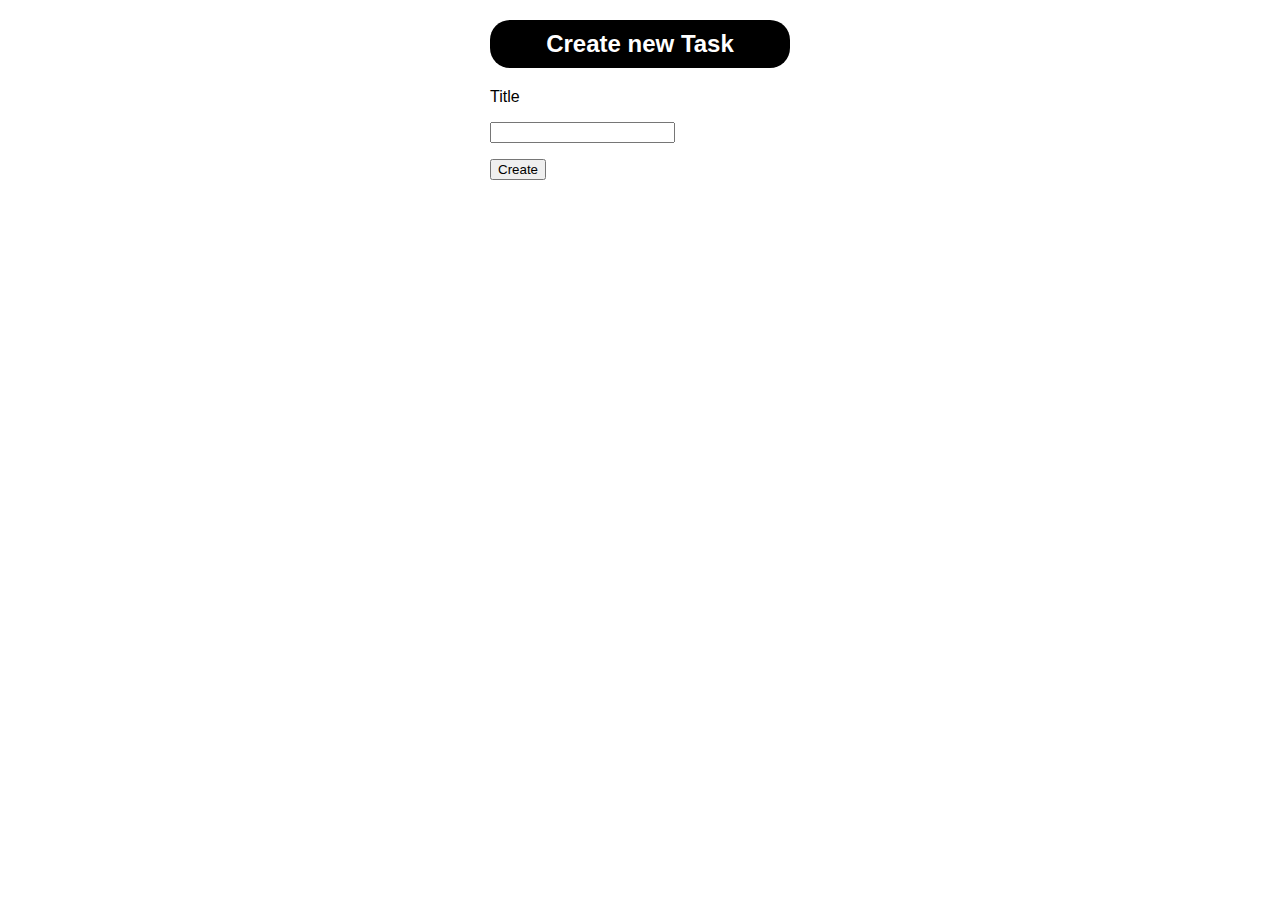
<file: index.html>
<!DOCTYPE html>
<html lang="en">

<head>
    <meta charset="UTF-8">
    <meta http-equiv="X-UA-Compatible" content="IE=edge">
    <meta name="viewport" content="width=device-width, initial-scale=1.0">
    <link rel="stylesheet" href="style.css">
    <title>Document</title>
    <script src="main.js"></script>
    </script>
</head>

<body id="body">
    <h2>Create new Task</h2>
    <label>
        <form id="createTaskForm">
            <label for="titleInput">Title</label>
            <input type="text" name="title" id="titleInput" />
            <button type="submit">Create</button>
        </form>

    </label>

</body>

</html>
</file>
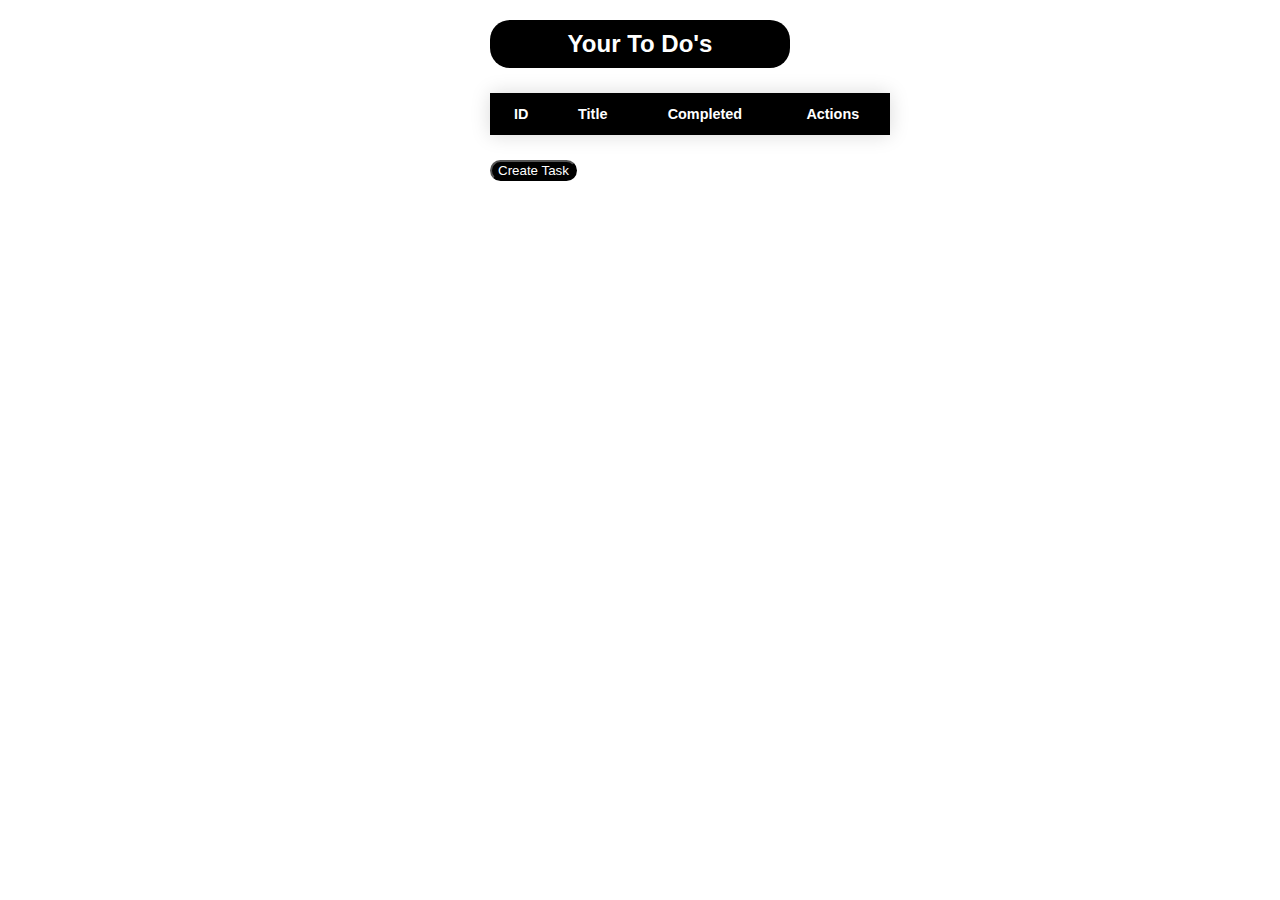
<file: showTask.html>
<!DOCTYPE html>
<html lang="en">

<head>
    <meta charset="UTF-8">
    <meta http-equiv="X-UA-Compatible" content="IE=edge">
    <meta name="viewport" content="width=device-width, initial-scale=1.0">
    <link rel="stylesheet" href="style.css">
    <title>Document</title>
    <script src="showTask.js"></script>
    </script>
</head>

<body>
    <h2>Your To Do's</h2>
    <table class="styled-table" id="tasks">
        <thead>
        <tr>
            <th>ID</th>
            <th>Title</th>
            <th>Completed</th>
            <th>Actions</th>
        </tr>
        
        <tbody>

        </tbody>
    </thead>
    </table>
    <button id="CreateButtonStyle" onclick="CreateTask()">Create Task</button>
</body>

</html>
</file>
<file: style.css>
input, button, label{
    display: block;
    margin-top: 1rem;
}

body{
    max-width: 300px;
    margin: 0 auto;
    font-family: sans-serif;
}

table{
    border-collapse: collapse;
    border-spacing: 0;
}
th, td{
    padding: 10px 20px;
    border: 1px solid #000;
}

.styled-table {
    border-collapse: collapse;
    margin: 25px 0;
    font-size: 0.9em;
    font-family: sans-serif;
    min-width: 400px;
    box-shadow: 0 0 20px rgba(0, 0, 0, 0.15);
}

.styled-table th,
.styled-table td {
    padding: 12px 15px;
}

.styled-table tbody tr {
    border-bottom: 1px solid #dddddd;
}

.styled-table tbody tr:nth-of-type(even) {
    background-color: #f3f3f3;
}

a{
    background-color:grey;
    border-radius: 20px;
    color: black;
}

h2{
    font-family: sans-serif;
    background-color: black;
    border-radius: 20px;
    text-align: center;
    padding-top: 10px;
    padding-bottom: 10px;
    color: white;
}

table th{
    background-color: #000;
    color: white;
    
}

button[id="CreateButtonStyle"]{
    background-color: black;
    color: white; 
    border-radius: 20px;  
}
</file>
